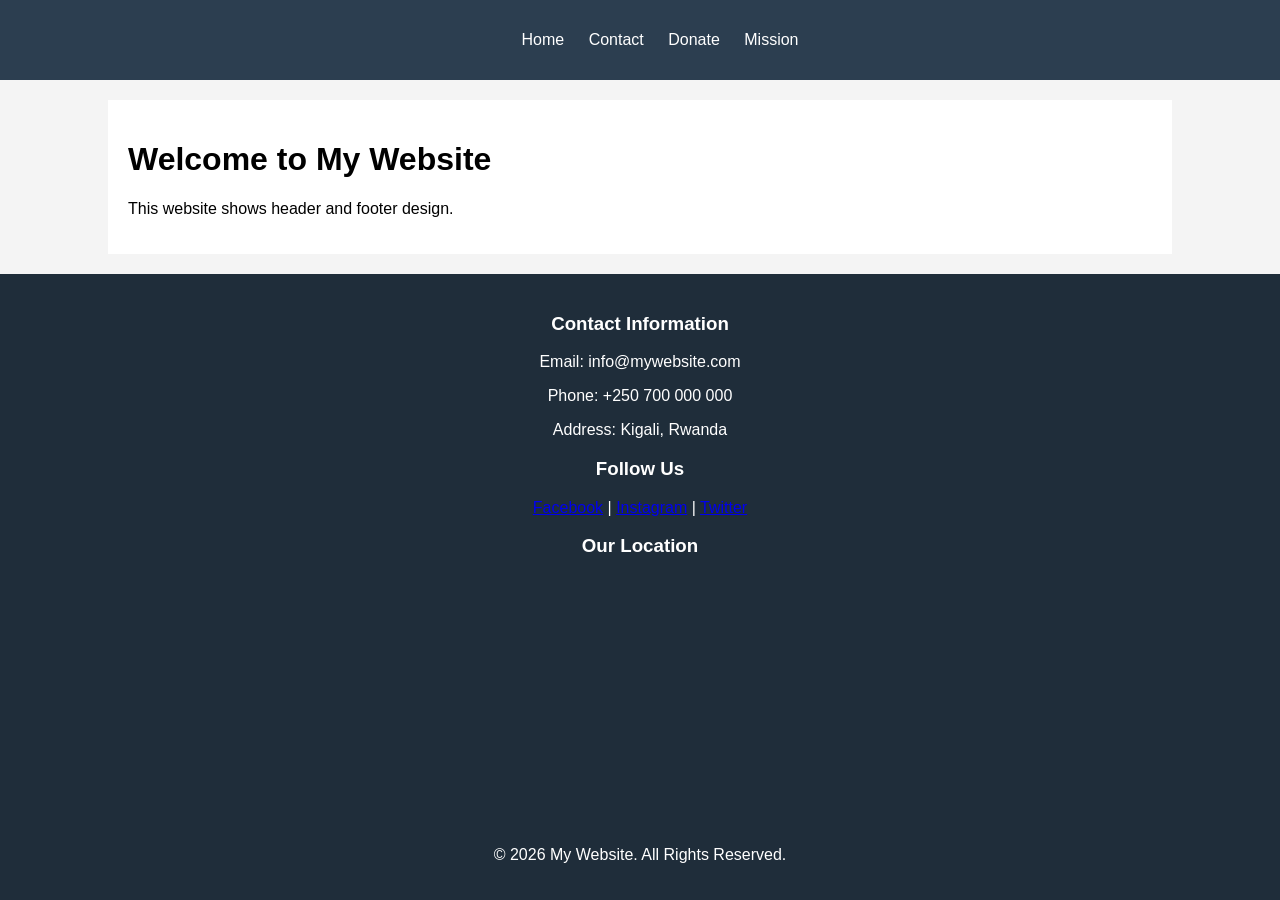
<file: Index.html>
<!DOCTYPE html>
<html>
<head>
    <title>Home Page</title>
    <link rel="stylesheet" href="style.css">
</head>

<body>

<header>
    <ul class="nav">
        <li><a href="index.htm">Home</a></li>
        <li><a href="contact.htm">Contact</a></li>
        <li><a href="donate.htm">Donate</a></li>
        <li><a href="mission.htm">Mission</a></li>
    </ul>
</header>

<div class="container">
    <h1>Welcome to My Website</h1>
    <p>This website shows header and footer design.</p>
</div>

<!-- FOOTER -->
<footer class="footer">

    <h3>Contact Information</h3>
    <p>Email: info@mywebsite.com</p>
    <p>Phone: +250 700 000 000</p>
    <p>Address: Kigali, Rwanda</p>

    <h3>Follow Us</h3>
    <p>
        <a href="#">Facebook</a> |
        <a href="#">Instagram</a> |
        <a href="#">Twitter</a>
    </p>

    <h3>Our Location</h3>
    <iframe
        src="https://www.google.com/maps?q=Kigali,Rwanda&output=embed"
        width="100%"
        height="250"
        style="border:0;">
    </iframe>

    <p>© 2026 My Website. All Rights Reserved.</p>

</footer>

</body>
</html>
</file>
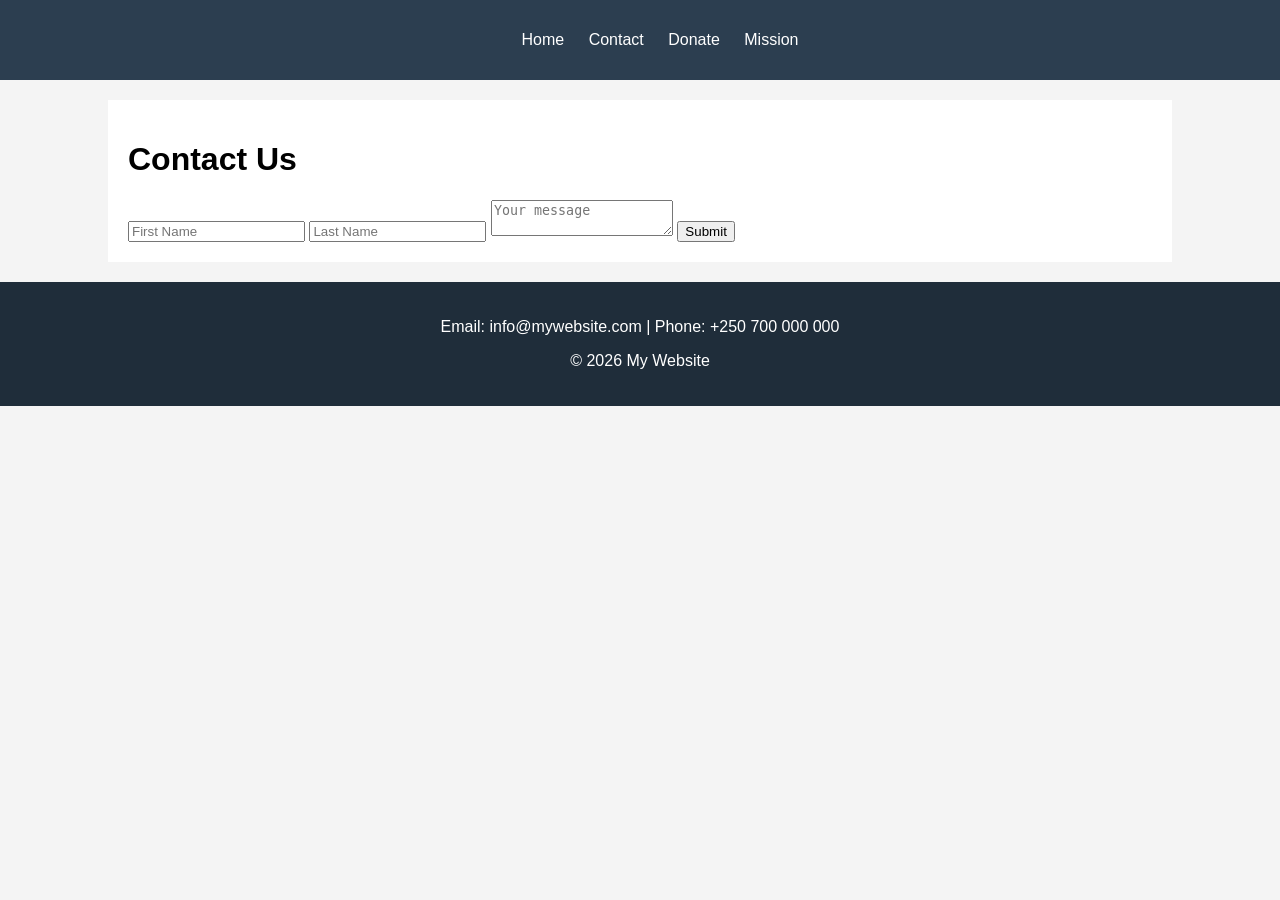
<file: contact.htm>
<!DOCTYPE html>
<html>
<head>
    <title>Contact</title>
    <link rel="stylesheet" href="style.css">
</head>

<body>

<header>
    <ul class="nav">
        <li><a href="index.htm">Home</a></li>
        <li><a href="contact.htm">Contact</a></li>
        <li><a href="donate.htm">Donate</a></li>
        <li><a href="mission.htm">Mission</a></li>
    </ul>
</header>

<div class="container">
    <h1>Contact Us</h1>

    <form>
        <input type="text" placeholder="First Name">
        <input type="text" placeholder="Last Name">
        <textarea placeholder="Your message"></textarea>
        <input type="submit" value="Submit">
    </form>
</div>

<footer class="footer">
    <p>Email: info@mywebsite.com | Phone: +250 700 000 000</p>
    <p>© 2026 My Website</p>
</footer>

</body>
</html>
</file>
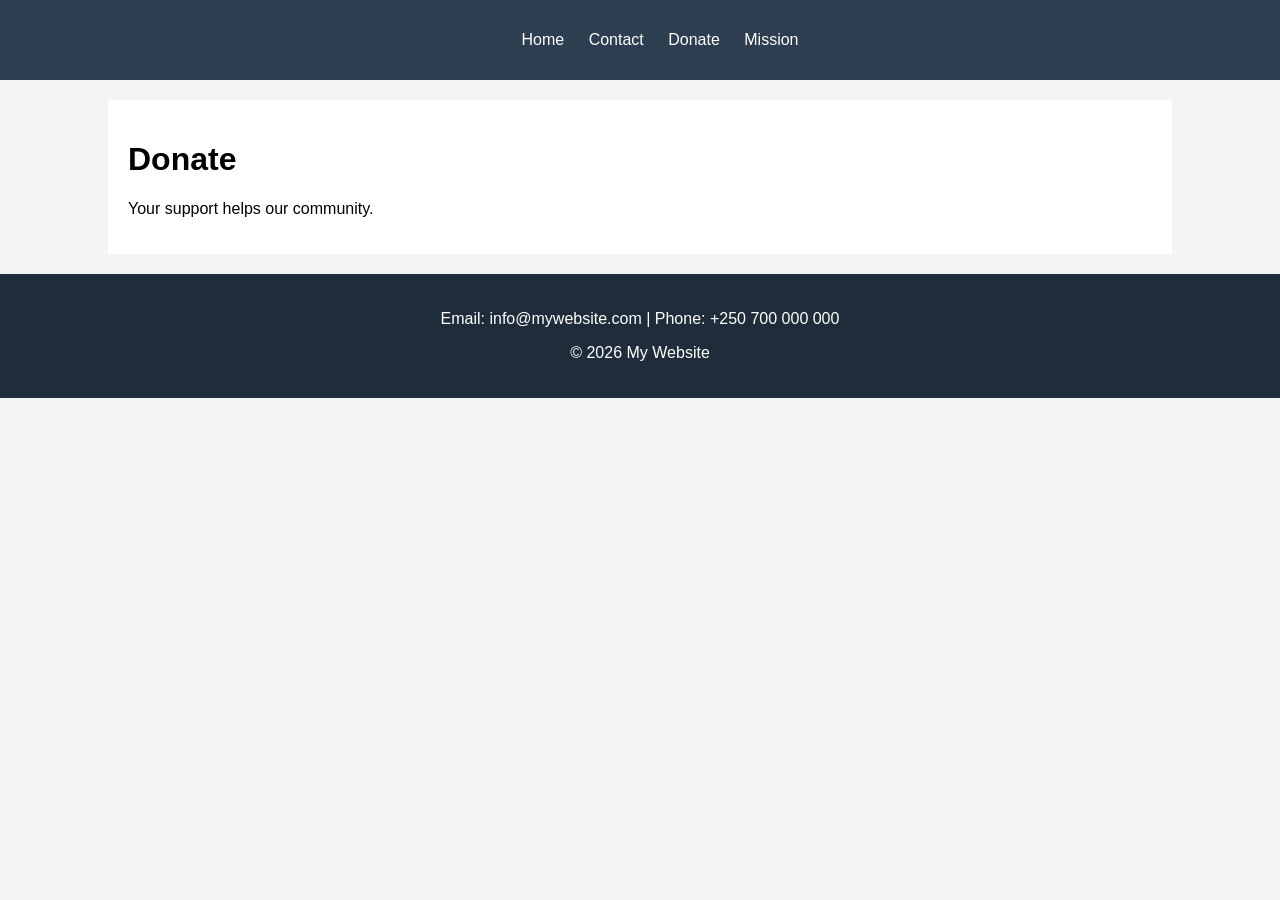
<file: donate.htm>
<!DOCTYPE html>
<html>
<head>
    <title>Donate</title>
    <link rel="stylesheet" href="style.css">
</head>

<body>

<header>
    <ul class="nav">
        <li><a href="index.htm">Home</a></li>
        <li><a href="contact.htm">Contact</a></li>
        <li><a href="donate.htm">Donate</a></li>
        <li><a href="mission.htm">Mission</a></li>
    </ul>
</header>

<div class="container">
    <h1>Donate</h1>
    <p>Your support helps our community.</p>
</div>

<footer class="footer">
    <p>Email: info@mywebsite.com | Phone: +250 700 000 000</p>
    <p>© 2026 My Website</p>
</footer>

</body>
</html>
</file>
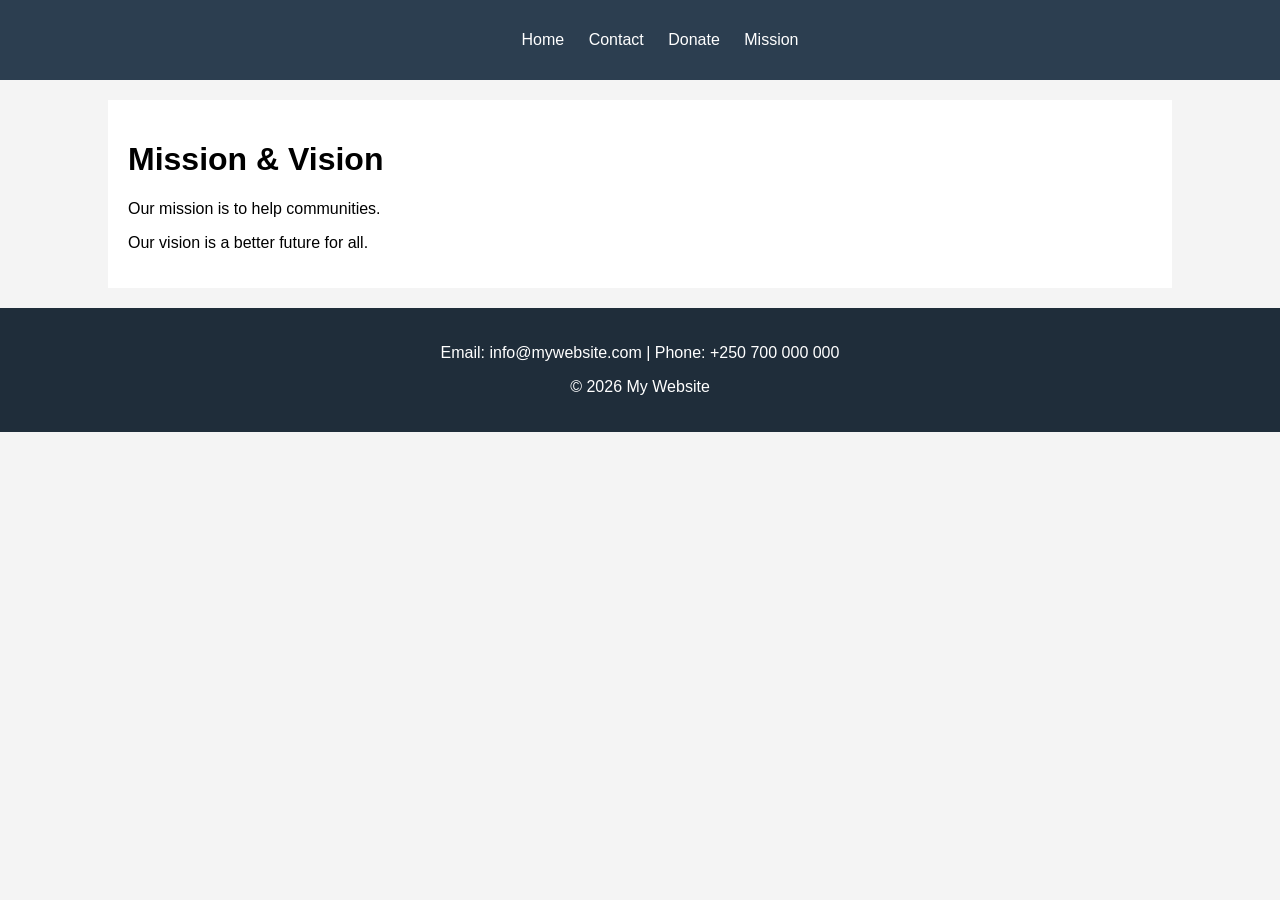
<file: mission.htm>
<!DOCTYPE html>
<html>
<head>
    <title>Mission</title>
    <link rel="stylesheet" href="style.css">
</head>

<body>

<header>
    <ul class="nav">
        <li><a href="index.htm">Home</a></li>
        <li><a href="contact.htm">Contact</a></li>
        <li><a href="donate.htm">Donate</a></li>
        <li><a href="mission.htm">Mission</a></li>
    </ul>
</header>

<div class="container">
    <h1>Mission & Vision</h1>

    <p>Our mission is to help communities.</p>
    <p>Our vision is a better future for all.</p>
</div>

<footer class="footer">
    <p>Email: info@mywebsite.com | Phone: +250 700 000 000</p>
    <p>© 2026 My Website</p>
</footer>

</body>
</html>
</file>
<file: style.css>
body {
    margin: 0;
    font-family: Arial;
    background-color: #f4f4f4;
}

.container {
    width: 80%;
    margin: auto;
    background: white;
    padding: 20px;
    margin-top: 20px;
}

/* HEADER */
header {
    background-color: #2c3e50;
    padding: 15px;
}

.nav {
    list-style: none;
    text-align: center;
}

.nav li {
    display: inline;
    margin: 10px;
}

.nav a {
    color: white;
    text-decoration: none;
}

.nav a:hover {
    background-color: orange;
}

/* FOOTER */
.footer {
    background-color: #1f2d3a;
    color: white;
    text-align: center;
    padding: 20px;
    margin-top: 20px;
}
</file>
